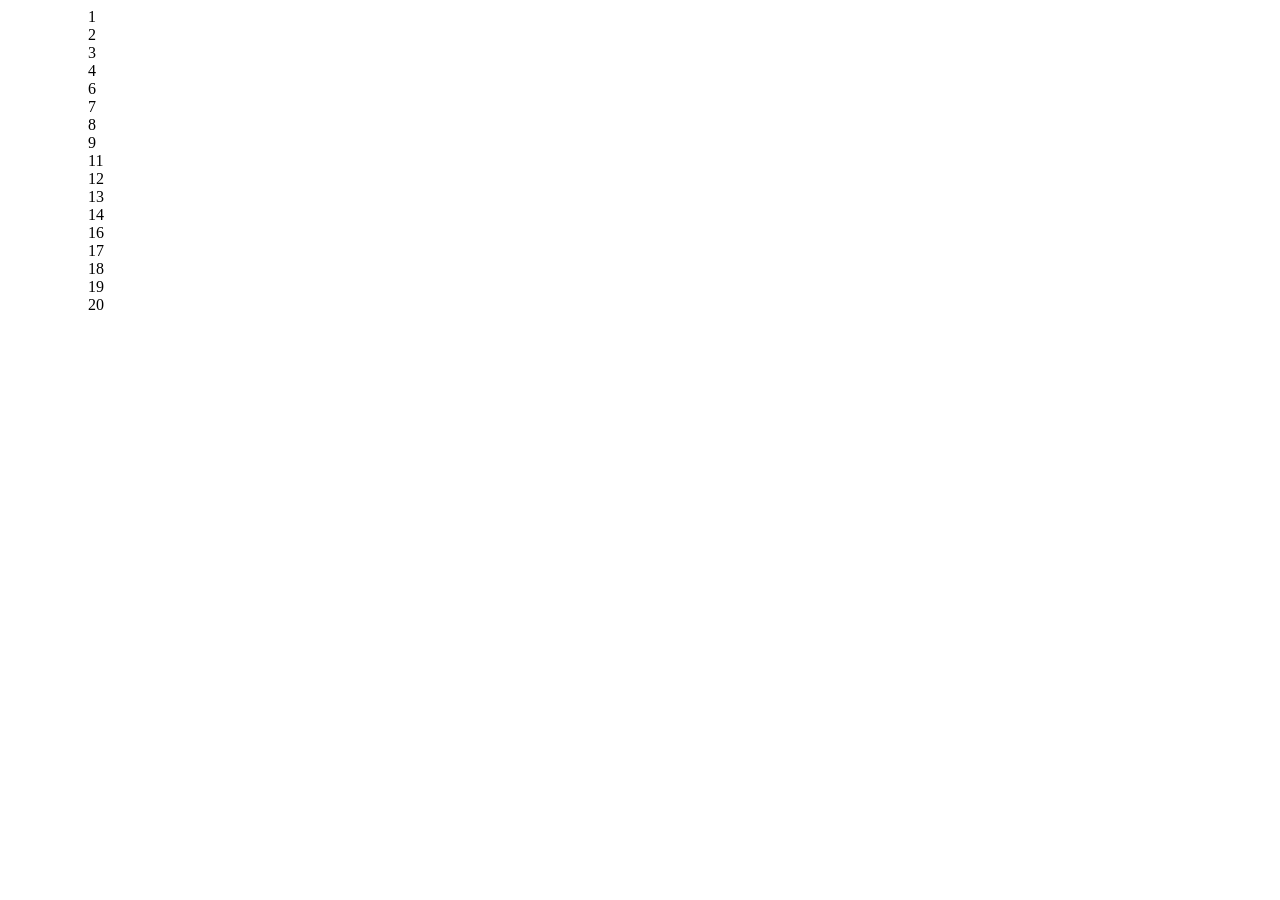
<file: Java Script 1/index.html>
<html>
    <body>
        <ul id="list1"></ul>
        <script>
            // Add your code here
            for (let i=1;i<=20;i++){
            if (i === 5 || i === 10 || i === 15) {
                continue;
            }
            document.getElementById("list1").innerHTML += `<ul>${i}</ul>`;
        }
        </script>
    </body>
</html>
</file>
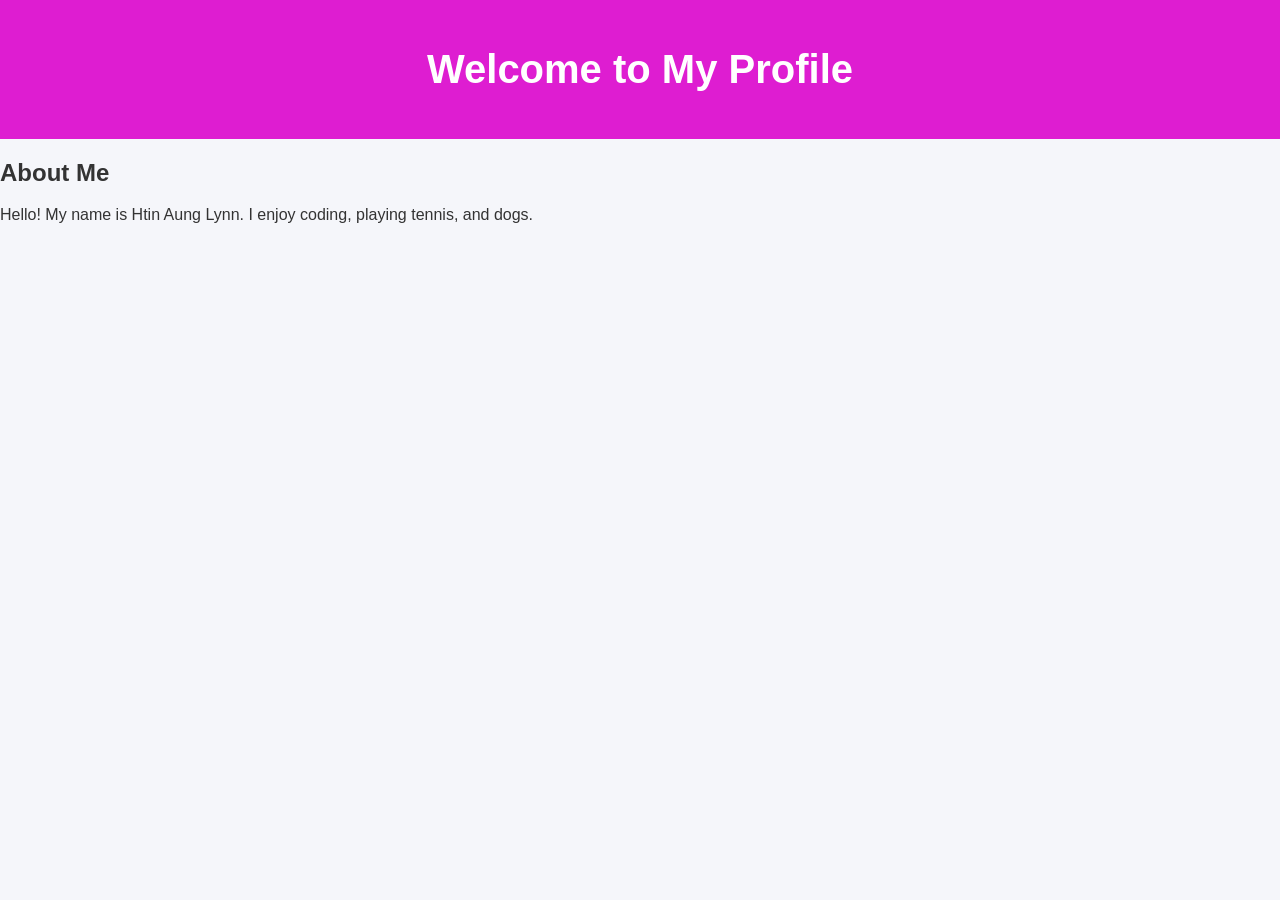
<file: Apply CSS/profile.html>
<!DOCTYPE html> 

<html lang="en"> 

<head> 

  <meta charset="UTF-8"> 

  <meta name="viewport" content="width=device-width, initial-scale=1.0"> 

  <!-- Link to the external CSS file --> 

  <link rel="stylesheet" href="style.css"> 

  <title>My Profile - CSS Example 1</title> 

</head> 

<body> 

  <header> 

    <h1>Welcome to My Profile</h1> 

  </header> 

  <section class="about"> 

    <h2>About Me</h2> 

    <p>Hello! My name is Htin Aung Lynn. I enjoy coding, playing tennis, and dogs.</p> 

  </section> 

</body> 

</html>
</file>
<file: Apply CSS/style.css>
body { 

  margin: 0; 

  font-family: Arial, Helvetica, sans-serif; 

  background-color: #f5f6fa; 

  color: #333; 

} 
header { 

  background-color: #de1dd1; 
  color: white; 
  font-size: 1.25em;
  text-align: center; 
  padding: 20px; 

}
</file>
